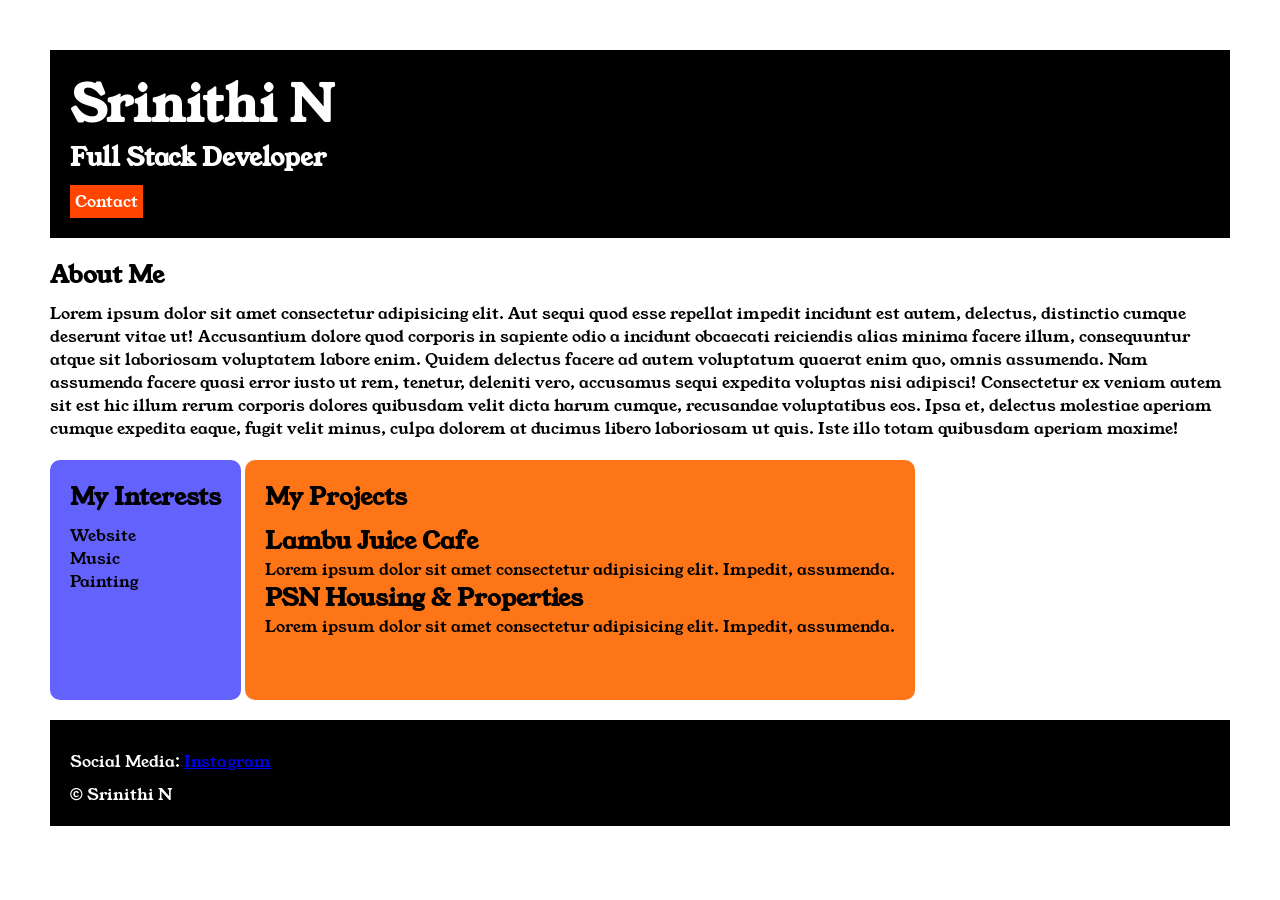
<file: index.html>
<!DOCTYPE html>
<html>

<head>
    <title>Portfolio</title>
    <link rel="stylesheet" href="styless.css">
    <link rel="preconnect" href="https://fonts.googleapis.com">
    <link rel="preconnect" href="https://fonts.gstatic.com" crossorigin>
    <link href="https://fonts.googleapis.com/css2?family=Young+Serif&display=swap" rel="stylesheet">
</head>

<body>
    <div class="container">
        <section class="section-one">
            <h1>Srinithi N</h1>
            <p>Full Stack Developer</p>
            <a href="contact.html">Contact</a>
        </section>
        <section class="section-two">
            <h1>About Me</h1>
            <p>Lorem ipsum dolor sit amet consectetur adipisicing elit. Aut sequi quod esse repellat impedit incidunt
                est
                autem, delectus, distinctio cumque deserunt vitae ut! Accusantium dolore quod corporis in sapiente odio
                a
                incidunt obcaecati reiciendis alias minima facere illum, consequuntur atque sit laboriosam voluptatem
                labore
                enim. Quidem delectus facere ad autem voluptatum quaerat enim quo, omnis assumenda. Nam assumenda facere
                quasi error iusto ut rem, tenetur, deleniti vero, accusamus sequi expedita voluptas nisi adipisci!
                Consectetur ex veniam autem sit est hic illum rerum corporis dolores quibusdam velit dicta harum cumque,
                recusandae voluptatibus eos. Ipsa et, delectus molestiae aperiam cumque expedita eaque, fugit velit
                minus,
                culpa dolorem at ducimus libero laboriosam ut quis. Iste illo totam quibusdam aperiam maxime!</p>
        </section>
        <section class="section-three">
            <h2>My Interests</h2>
            <ul>
                <li>Website</li>
                <li>Music</li>
                <li>Painting</li>
            </ul>
        </section>
        <section class="section-four">
            <h2>My Projects</h2>
            <ul>
                <li>
                    <h1>Lambu Juice Cafe </h1>
                    <p>Lorem ipsum dolor sit amet consectetur adipisicing elit. Impedit, assumenda.</p>
                </li>
                <li>
                    <h1>PSN Housing & Properties</h1>
                    <p>Lorem ipsum dolor sit amet consectetur adipisicing elit. Impedit, assumenda.</p>
                </li>
            </ul>
        </section>
        <section class="section-five">
            <p>Social Media: <a href="https://www.instagram.com/">Instagram</a></p>
            <p>&copy; Srinithi N</p>
        </section>
    </div>


</body>

</html>
</file>
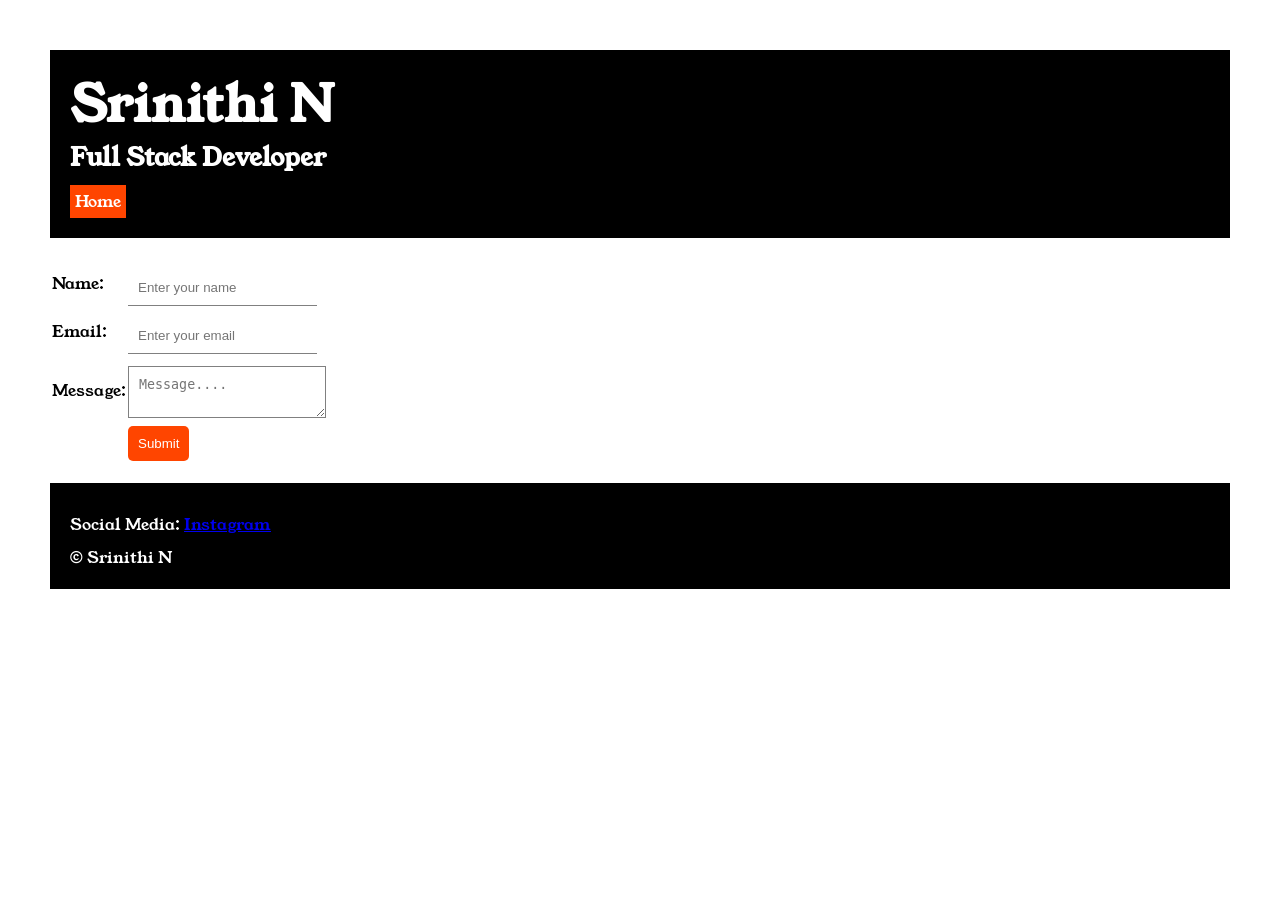
<file: contact.html>
<!DOCTYPE html>
<html lang="en">

<head>
    <meta charset="UTF-8">
    <meta name="viewport" content="width=device-width, initial-scale=1.0">
    <title>Contact</title>
    <link rel="stylesheet" href="styless.css">
    <link rel="preconnect" href="https://fonts.googleapis.com">
    <link rel="preconnect" href="https://fonts.gstatic.com" crossorigin>
    <link href="https://fonts.googleapis.com/css2?family=Young+Serif&display=swap" rel="stylesheet">
</head>

<body>
    <div class="container">
        <section class="section-one">
            <h1>Srinithi N</h1>
            <p>Full Stack Developer</p>
            <a href="index.html">Home</a>
        </section>
        <section class="form">
            <form>
                <table>
                    <tr>
                        <td>Name:</td>
                        <td><input type="text" placeholder="Enter your name"></td>
                    </tr>
                    <tr>
                        <td>Email:</td>
                        <td><input type="text" placeholder="Enter your email"></td>
                    </tr>
                    <tr>
                        <td>Message:</td>
                        <td><textarea placeholder="Message...."></textarea></td>
                    </tr>
                    <tr>
                        <td></td>
                        <td><button>Submit</button></td>
                    </tr>
                </table>
            </form>
        </section>
        <section class="section-five">
            <p>Social Media: <a href="https://www.instagram.com/">Instagram</a></p>
            <p>&copy; Srinithi N</p>
        </section>
    </div>
</body>

</html>
</file>
<file: styless.css>
* {
    margin: 0;
    padding: 0;
}

body {
    font-family: "Young Serif", serif;
    font-weight: 400;
    font-style: normal;
}

.container {
    padding: 50px;
}

.section-one{
    background-color: black;
    color: white;
    padding: 20px;
}

.section-one h1{
    font-size: 50px;
    font-weight: bolder;
}
.section-one p{ 
    font-size: 25px;
    font-weight: bolder;
}
.section-one a{
    background-color: orangered;
    color: white;
    text-decoration: none;
    padding: 5px;
    display: inline-block;
    margin-top: 10px;
}
.section-two,.section-three,.section-four,.section-five{
    margin-top: 20px;
}

.section-two p,.section-three ul,.section-four ul,.section-five p{
    margin-top: 10px;
}

.section-three ul,.section-four ul{
    list-style: none;
}

.section-three{
    display: inline-block;
    padding: 20px;
    background-color: #6462fd;
    border-radius: 10px;
    height: 200px;
    vertical-align: top;
}

.section-four{
    display: inline-block;
    padding: 20px;
    background-color: #fe7517;
    border-radius: 10px;
    height: 200px;
    vertical-align: top;
}

.section-five{
    background-color: black;
    color: white;
    padding: 20px;
} 

.form{
    margin-top: 20px;
}

.form input,.form textarea{
    margin-top: 10px;
}

.form input{
    border: none;
    border-bottom: 1px solid gray;
    padding: 10px;
}

.form textarea{
    border: none;
    border: 1px solid gray;
    padding: 10px;
}

.form button{
    padding: 10px;
    background-color: orangered;
    border: none;
    color: white;
    border-radius: 5px;
}
</file>
